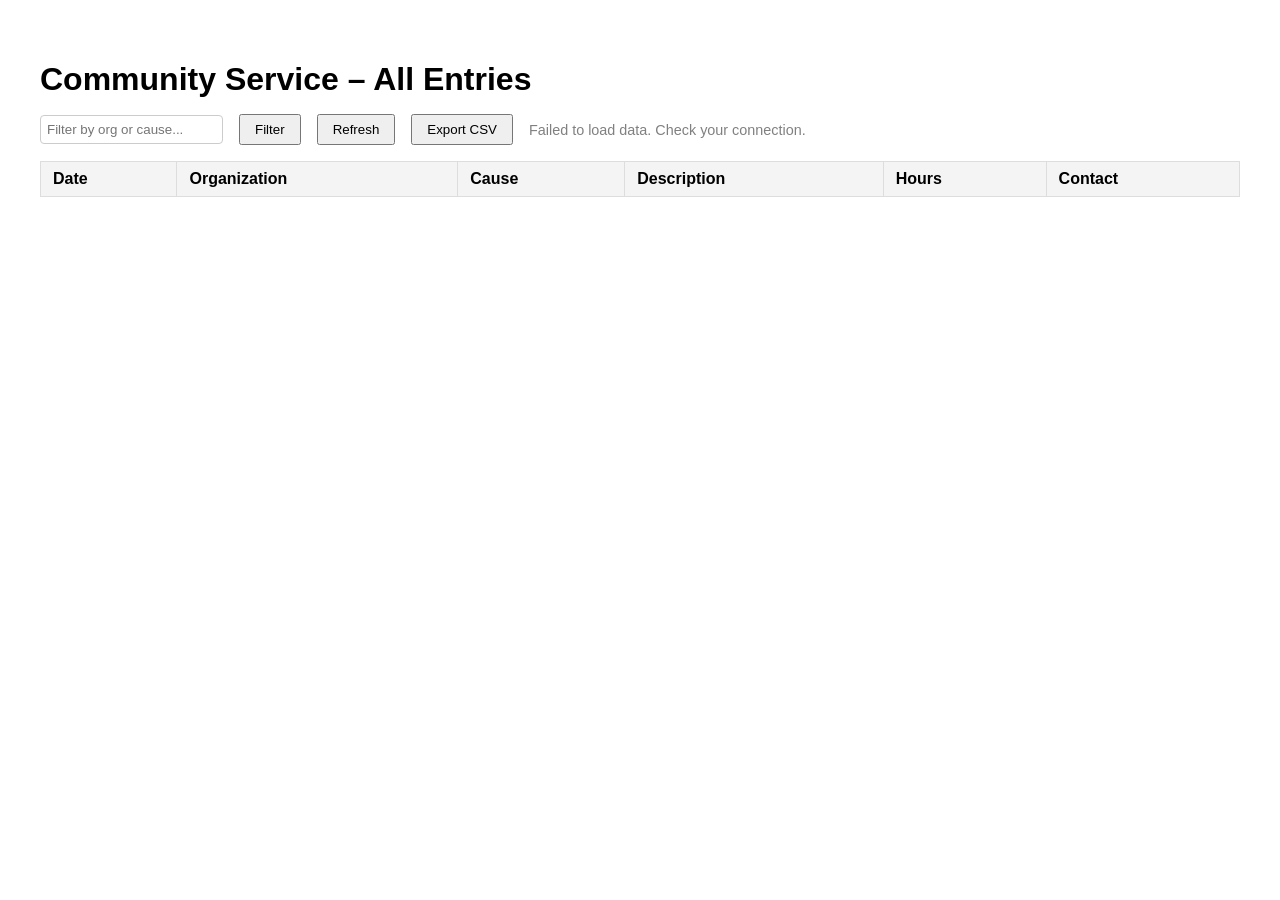
<file: malohome/index.html>
<!doctype html>
<html lang="en">
<head>
  <meta charset="utf-8" />
  <meta name="viewport" content="width=device-width,initial-scale=1" />
  <title>Teacher Dashboard – Community Service</title>
  <style>
    body { font-family: sans-serif; padding: 2rem; }
    h1 { margin-bottom: 1rem; }
    table { border-collapse: collapse; width: 100%; }
    th, td { border: 1px solid #ddd; padding: 8px 12px; text-align: left; }
    th { background: #f4f4f4; }
    tr:nth-child(even) { background: #fafafa; }
    .controls { margin-bottom: 1rem; display: flex; gap: 1rem; align-items: center; }
    input { padding: 6px; border: 1px solid #ccc; border-radius: 4px; }
    button { padding: 6px 14px; cursor: pointer; }
    #status { color: gray; font-size: 0.9rem; }
  </style>
</head>
<body>
  <h1>Community Service – All Entries</h1>
  <div class="controls">
    <input id="filterStudent" type="text" placeholder="Filter by org or cause..." />
    <button onclick="applyFilter()">Filter</button>
    <button onclick="loadData()">Refresh</button>
    <button onclick="exportCSV()">Export CSV</button>
    <span id="status">Loading...</span>
  </div>

  <table>
    <thead>
      <tr>
        <th>Date</th>
        <th>Organization</th>
        <th>Cause</th>
        <th>Description</th>
        <th>Hours</th>
        <th>Contact</th>
      </tr>
    </thead>
    <tbody id="tableBody"></tbody>
  </table>
  <script src="script.js"></script>
</body>
</html>
</file>
